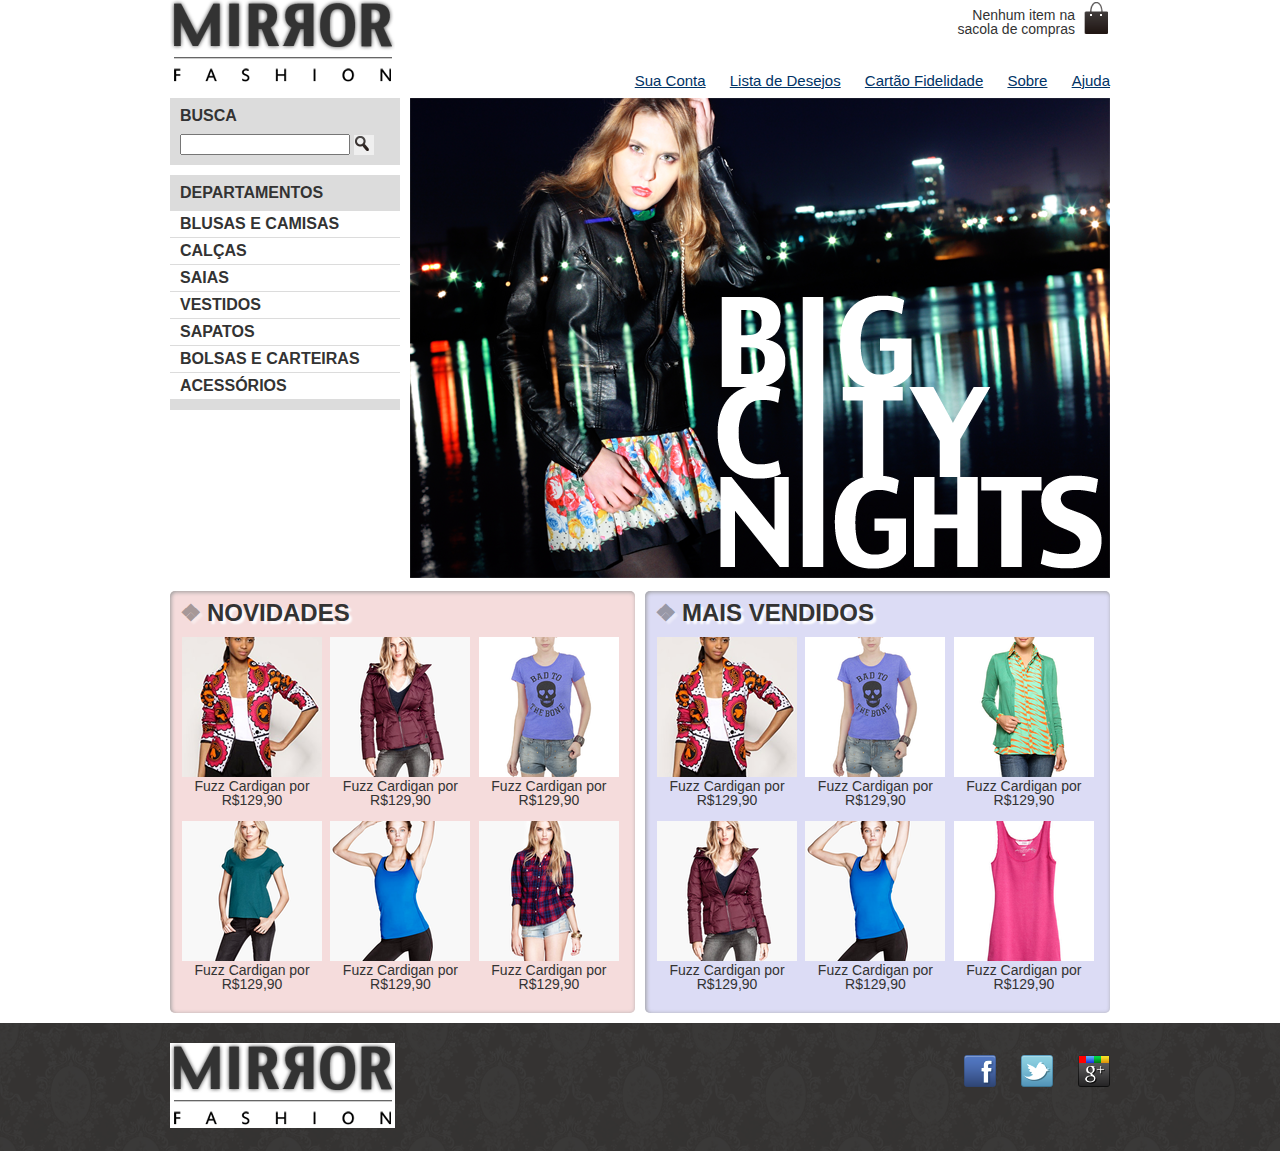
<file: index.html>
<!DOCTYPE html>
<html lang="pt-BR">
<head>
    <meta charset="UTF-8">
    <meta http-equiv="X-UA-Compatible" content="IE=edge">
    <meta name="viewport" content="width=device-width, initial-scale=1.0">
    <title>Mirror Fashion</title>
    <link rel="stylesheet" href="css/reset.css">
    <link rel="stylesheet" href="css/style.css">
</head>
<body>
    <header class="container">

        <!--[if lt IE 9]>
            <script src="//html5shiv.googlecode.com/svn/trunk/html5.js"></script>
            <![endif]-->

        <h1><img src="img/logo.png" alt="Logo da Mirror Fashion"></h1>

        <p class="sacola">Nenhum item na sacola de compras</p>

        <nav class="menu-opcoes">
            <ul>
                <li><a href="#">Sua Conta</a></li>
                <li><a href="#">Lista de Desejos</a></li>
                <li><a href="#">Cartão Fidelidade</a></li>
                <li><a href="sobre.html">Sobre</a></li>
                <li><a href="#">Ajuda</a></li>
            </ul>
        </nav>
    </header>
    
    <div class="container destaque">
        <section class="busca">
            <h2>Busca</h2>

        <form>
            <input type="search">
            <button>Buscar</button>
        </form>
        
        </section>
        <!-- fim .busca -->
        
        <section class="menu-departamentos">
            <h2>Departamentos</h2>
        
            <nav>
                <ul>
                    <li><a href="#">Blusas e Camisas</a>
                        <ul>
                            <li><a href="#">Manga curta</a></li>
                            <li><a href="#">Manga comprida</a></li>
                            <li><a href="#">Camisa social</a></li>
                            <li><a href="#">Camisa casual</a></li>
                        </ul>
                    </li>
                    <li><a href="#">Calças</a></li>
                    <li><a href="#">Saias</a></li>
                    <li><a href="#">Vestidos</a></li>
                    <li><a href="#">Sapatos</a></li>
                    <li><a href="#">Bolsas e Carteiras</a></li>
                    <li><a href="#">Acessórios</a></li>
                </ul>
            </nav>
        </section>
        <!-- fim .menu-departamentos -->

        <section class="banner-destaque">
            <figure>
                <img src="img/destaque-home.png" alt="Promoção: Big City Night">
        </figure>
        </section>
        <!-- fim .banner-destaque -->
        
    </div>
        <!-- fim .container .destaque -->
    
    <div class="container paineis">
        <section class="painel novidades">
        <h2>Novidades</h2>
            <ol>
                <li><a href="produto.html">
                    <figure>
                        <img src="img/produtos/miniatura1.png" alt="Miniatura1">
                        <figcaption>Fuzz Cardigan por R$129,90</figcaption>
                    </figure>
                    </a>
                </li>
                <li><a href="produto.html">
                    <figure>
                        <img src="img/produtos/miniatura4.png" alt="Miniatura4">
                        <figcaption>Fuzz Cardigan por R$129,90</figcaption>
                    </figure>
                    </a>
                </li>
                <li><a href="produto.html">
                    <figure>
                        <img src="img/produtos/miniatura2.png" alt="Miniatura2">
                        <figcaption>Fuzz Cardigan por R$129,90</figcaption>
                    </figure>
                    </a>
                </li>                <li><a href="produto.html">
                    <figure>
                        <img src="img/produtos/miniatura8.png" alt="Miniatura8">
                        <figcaption>Fuzz Cardigan por R$129,90</figcaption>
                    </figure>
                    </a>
                </li>                
                <li><a href="produto.html">
                    <figure>
                        <img src="img/produtos/miniatura5.png" alt="Miniatura5">
                        <figcaption>Fuzz Cardigan por R$129,90</figcaption>
                    </figure>
                    </a>
                </li>                
                <li><a href="produto.html">
                    <figure>
                        <img src="img/produtos/miniatura9.png" alt="Miniatura9">
                        <figcaption>Fuzz Cardigan por R$129,90</figcaption>
                    </figure>
                    </a>
                </li>     
            </ol>
        </section>

        <section class="painel mais-vendidos">
            <h2>Mais Vendidos</h2>
            <ol>
                <li><a href="produto.html">
                    <figure>
                        <img src="img/produtos/miniatura1.png" alt="Miniatura1">
                        <figcaption>Fuzz Cardigan por R$129,90</figcaption>
                    </figure>
                    </a>
                </li>
                <li><a href="produto.html">
                    <figure>
                        <img src="img/produtos/miniatura2.png" alt="Miniatura2">
                        <figcaption>Fuzz Cardigan por R$129,90</figcaption>
                    </figure>
                    </a>
                </li>
                <li><a href="produto.html">
                    <figure>
                        <img src="img/produtos/miniatura3.png" alt="Miniatura3">
                        <figcaption>Fuzz Cardigan por R$129,90</figcaption>
                    </figure>
                    </a>
                </li>
                <li><a href="produto.html">
                    <figure>
                        <img src="img/produtos/miniatura4.png" alt="Miniatura4">
                        <figcaption>Fuzz Cardigan por R$129,90</figcaption>
                    </figure>
                    </a>
                </li>
                <li><a href="produto.html">
                    <figure>
                        <img src="img/produtos/miniatura5.png" alt="Miniatura5">
                        <figcaption>Fuzz Cardigan por R$129,90</figcaption>
                    </figure>
                    </a>
                </li>
                <li><a href="produto.html">
                    <figure>
                        <img src="img/produtos/miniatura6.png" alt="Miniatura6">
                        <figcaption>Fuzz Cardigan por R$129,90</figcaption>
                    </figure>
                    </a>
                </li>
            </ol>
        </section>
    </div>

    <footer id="rodape">
        <div class="container">
            <img src="img/logo.png" alt="Logo da Mirror Fashion">
.
            <ul class="social">
                <li><a href="http://facebook.com/mirrorfashion">Facebook</a></li>
                <li><a href="http://twitter.com/mirrorfashion">Twitter</a></li>
                <li><a href="http://plus.google.com/mirrorfashion">Google+</a></li>
            </ul>
        </div>
    </footer>
</body>
</html>
</file>
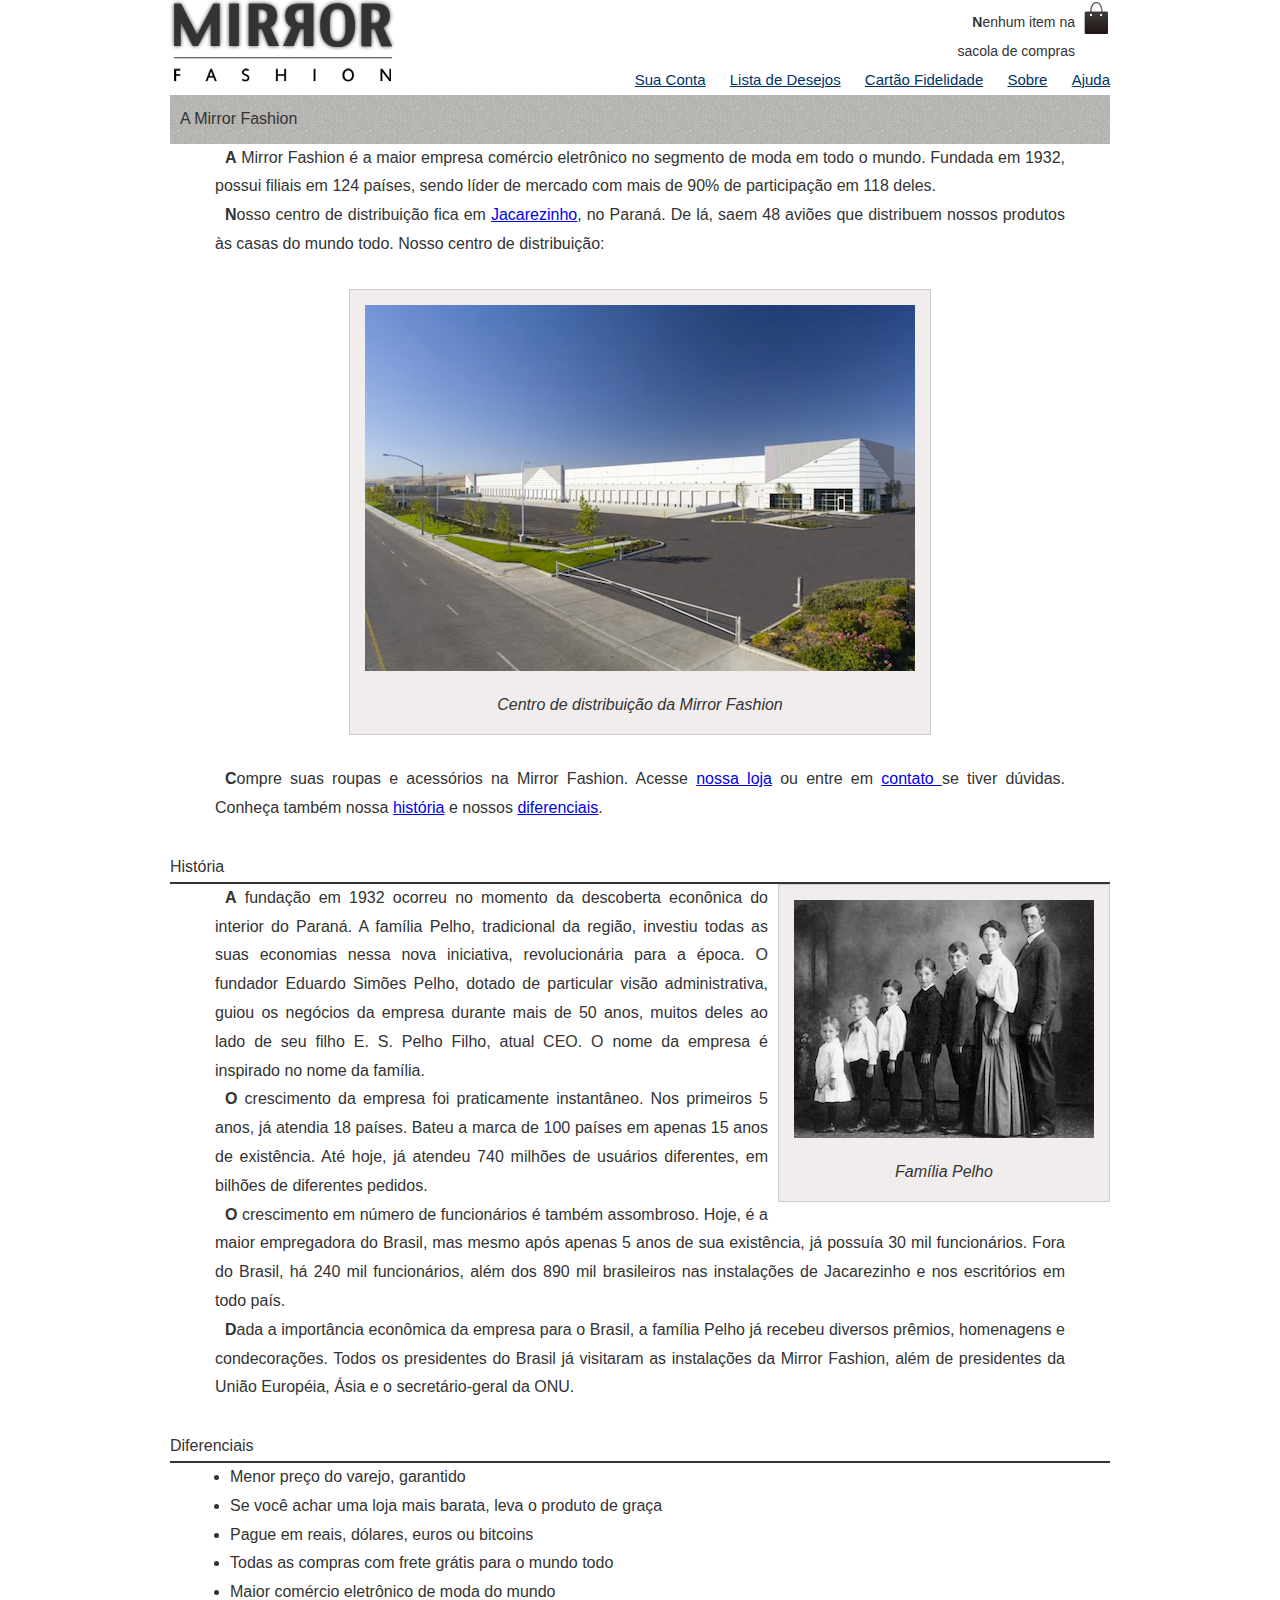
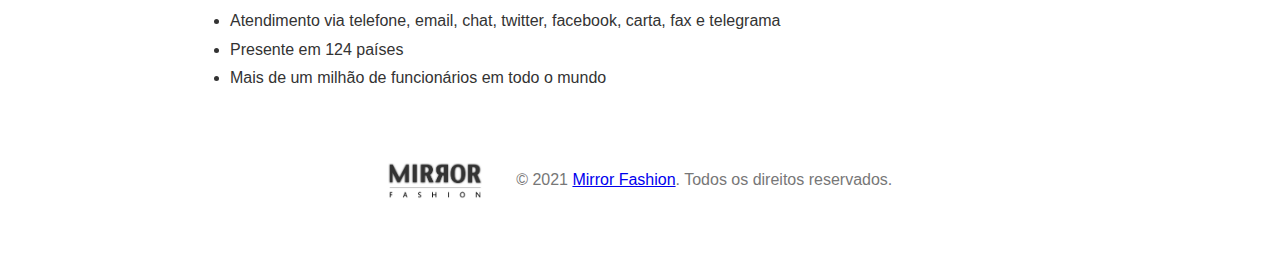
<file: sobre.html>
<!DOCTYPE html>
<html lang="pt-BR">
<head>
    <meta charset="UTF-8">
    <meta http-equiv="X-UA-Compatible" content="IE=edge">
    <meta name="viewport" content="width=device-width, initial-scale=1.0">
    <title>Sobre a Mirror Fashion</title>
    <link rel="stylesheet" href="css/reset.css">
    <link rel="stylesheet" href="css/sobre.css">
</head>
<body class="container">

    <header>
        
        <!--[if lt IE 9]>
            <script src="//html5shiv.googlecode.com/svn/trunk/html5.js"></script>
            <![endif]-->

        <h1><img src="img/logo.png" alt="Logo da Mirror Fashion"></h1>

        <p class="sacola">Nenhum item na sacola de compras</p>

        <nav class="menu-opcoes">
            <ul>
                <li><a href="#">Sua Conta</a></li>
                <li><a href="#">Lista de Desejos</a></li>
                <li><a href="#">Cartão Fidelidade</a></li>
                <li><a href="sobre.html">Sobre</a></li>
                <li><a href="#">Ajuda</a></li>
            </ul>
        </nav>
    </header>

    <h2>A Mirror Fashion</h2>
    
    <p>A <strong>Mirror Fashion </strong>é a maior empresa comércio eletrônico no segmento de moda em todo o mundo. 
    Fundada em 1932, possui filiais em 124 países, sendo líder de mercado com mais de 90% de 
    participação em 118 deles.</p>

    <p>Nosso centro de distribuição fica em <a href="https://www.google.com/maps/place/Jacarezinho,+State+of+Paran%C3%A1,+86400-000/@-23.1588592,-50.0033584,13z/data=!3m1!4b1!4m5!3m4!1s0x94c026544d26f253:0xc66dac11dad56f73!8m2!3d-23.1593295!4d-49.9717654" target="_blank">Jacarezinho</a>, no Paraná. De lá, saem 48 aviões que 
    distribuem nossos produtos às casas do mundo todo. Nosso centro de distribuição:</p>
    
    <figure id="centro-distribuicao">
        <img src="img/centro-distribuicao.png" alt="Centro de distribuição da Mirror Fashion">
        <figcaption>Centro de distribuição da Mirror Fashion</figcaption>
    </figure>

    <p>Compre suas roupas e acessórios na <strong>Mirror Fashion</strong>. Acesse <a href="index.html">nossa loja</a> ou entre em <a href="contato.html">contato </a>
    se tiver dúvidas. Conheça também nossa <a href="#historia">história</a> e nossos <a href="#diferenciais">diferenciais</a>.</p>
    
    <h3 id="historia">História</h3>

    <figure id="familia-pelho">
        <img src="img/familia-pelho.jpg" alt="Foto da família Pelho">
        <figcaption>Família Pelho</figcaption>
    </figure>

    <p>A fundação em 1932 ocorreu no momento da descoberta econônica do interior do Paraná. A 
    <em>família Pelho</em>, tradicional da região, investiu todas as suas economias nessa nova iniciativa, 
    revolucionária para a época. O fundador <em>Eduardo Simões Pelho</em>, dotado de particular visão 
    administrativa, guiou os negócios da empresa durante mais de 50 anos, muitos deles ao lado 
    de seu filho <em>E. S. Pelho Filho</em>, atual CEO. O nome da empresa é inspirado no nome da família.</p>

    <p>O crescimento da empresa foi praticamente instantâneo. Nos primeiros 5 anos, já atendia 18 países. 
    Bateu a marca de 100 países em apenas 15 anos de existência. Até hoje, já atendeu 740 milhões 
    de usuários diferentes, em bilhões de diferentes pedidos.</p>

    <p>O crescimento em número de funcionários é também assombroso. Hoje, é a maior empregadora do 
    Brasil, mas mesmo após apenas 5 anos de sua existência, já possuía 30 mil funcionários. Fora do 
    Brasil, há 240 mil funcionários, além dos 890 mil brasileiros nas instalações de Jacarezinho e 
    nos escritórios em todo país.</p>

    <p>Dada a importância econômica da empresa para o Brasil, a família Pelho já recebeu diversos prêmios, 
    homenagens e condecorações. Todos os presidentes do Brasil já visitaram as instalações da Mirror 
    Fashion, além de presidentes da União Européia, Ásia e o secretário-geral da ONU.</p>

    <h3 id="diferenciais">Diferenciais</h3>

        <ul>
            <li>Menor preço do varejo, garantido</li>
            <li>Se você achar uma loja mais barata, leva o produto de graça</li>
            <li>Pague em reais, dólares, euros ou bitcoins</li>
            <li>Todas as compras com frete grátis para o mundo todo</li>
            <li>Maior comércio eletrônico de moda do mundo</li>
            <li>Atendimento via telefone, email, chat, twitter, facebook, carta, fax e telegrama</li>
            <li>Presente em 124 países</li>
            <li>Mais de um milhão de funcionários em todo o mundo</li>
        </ul>

    <footer id="rodape">
            <img src="img/logo.png" alt="Logo da Mirror Fashion">
            &copy; 2021 <a href="http://www.mirrorfashion.com.br">Mirror Fashion</a>. Todos os direitos reservados.
    </footer>
</body>
</html>
</file>
<file: css/style.css>
body {
    color: #333333;
    font-family: 'Lucida Sans', 'Lucida Sans Regular', 'Lucida Grande', 'Lucida Sans Unicode', Geneva, Verdana, sans-serif
}

header {
    position: relative;

}

.sacola {
    background-image: url(../img/sacola.png);
    background-repeat: no-repeat;
    background-position: top right;

    font-size: 14px;
    padding-top: 8px;
    padding-right: 35px;
    text-align: right;
    width: 140px;
    
    position: absolute;
    top: 0;
    right: 0;
}

.menu-opcoes {
    margin-bottom: 6px;
}

.menu-opcoes ul {
    font-size: 15px;
    position: absolute;
    bottom: 0;
    right: 0;
}

.menu-opcoes ul li {
    display: inline;
    margin-left: 20px;
}

.menu-opcoes a {
    color: hsl(210, 100%, 20%);
}

.menu-opcoes a:hover {
    background-color: rgb(176, 224, 230)
}

.menu-opcoes a:active {
    background-color: #867DC6;
}

.container {
    margin: 0 auto;
    width: 940px;
}

.busca,
.menu-departamentos {
    float: left
}

.menu-departamentos {
    clear: left;
}

.busca input[type=search] {
    width: 170px;
    }

.busca,
.menu-departamentos {
background-color: #DCDCDC;
font-weight: bold;
text-transform: uppercase;
margin-right: 10px;
width: 230px;
}

.busca h2,
.busca form,
.menu-departamentos h2 {
margin: 10px;
}

.menu-departamentos li {
background-color: white;
margin-bottom: 1px;
padding: 5px 10px;
}

.menu-departamentos li:hover {
    background-color: rgba(104, 211, 175, 0.541);
}

.menu-departamentos a {
color: #333333;
text-decoration: none;
}

.destaque {
    margin-top: 10px;
}

.menu-departamentos {
margin-top: 10px;
padding-bottom: 10px;
}

.painel {
    margin: 10px 0;
    padding: 10px;
    width: 445px;
}

.novidades {
    float: left;
}

.mais-vendidos {
    float: right;
}

.painel li {
    display: inline-block;
    vertical-align: top;
    width: 140px;
    margin: 2px;
    padding-bottom: 10px;
    transition: 0.7s ease-in-out;
}

.painel li:hover {
    background-color: rgba(255, 255, 255, 0.8);
    box-shadow: 0 0 5px #333;
    transition: 0.5s ease-in;
    transform: scale(1.03) rotate(-2deg);
}

.painel li:nth-child(2n):hover {
    background-color: rgba(255, 255, 255, 0.8);
    box-shadow: 0 0 5px #333;
    transition: 0.5s ease-in;
    transform: scale(1.03) rotate(2deg);
}
.painel h2 {
    font-size: 24px;
    font-weight: bold;
    text-transform: uppercase;
    margin-bottom: 10px;
}

.painel a {
    color: #333;
    font-size: 14px;
    text-align: center;
    text-decoration: none;
}

.novidades {
    background-color: #F5DCDC;
}

.mais-vendidos {
    background-color: #DCDCF5;
}

.facebook {
    height: 55px;
    width: 85px;
    background-image: url(../img/facebook.png);
    text-indent: -9999px;
}

footer {
    clear: both;
    background-image: url(../img/fundo-rodape.png);
    padding: 20px 0;
}

footer .container {
    position: relative;
}

.social {
    position: absolute;
    top: 12px;
    right: 0;
}

.social li {
    float: left;
    margin-left: 25px;
}

.social a {
    height: 32px;
    width: 32px;
    display: block;
    text-indent: -9999px;
}

.social a[href*="facebook.com"] {
    background-image: url(../img/facebook.png);
}

.social a[href*="twitter.com"] {
    background-image: url(../img/twitter.png);
}

.social a[href*="plus.google.com"] {
    background-image: url(../img/googleplus.png);
}

.busca button {
    background-image: url(../img/busca.png);
    background-repeat: no-repeat;
    border: none;
    width: 20px;
    height: 20px;
    text-indent: -9999px;
}

.menu-departamentos li ul {
    display: none;
}

.menu-departamentos li:hover ul {
    display: block;
}

.menu-departamentos ul ul li {
    background-color: #DCDCDC;
}

.menu-departamentos li li a:before {
    content: '- ';
}

.painel h2:before {
    content: '\2756';
    padding-right: 5px;
    opacity: 0.4;
}

.painel {
    border-radius: 5px;
    box-shadow: 1px 1px 4px #999;
    box-shadow: inset 1px 1px 4px #999;
}

.painel h2 {
    text-shadow: 3px 3px 2px #fff;
}
</file>
<file: css/sobre.css>
body {
    color: #333333;
    font-family: 'Lucida Sans', 'Lucida Sans Regular', 'Lucida Grande', 'Lucida Sans Unicode', Geneva, Verdana, sans-serif;
    line-height: 1.8rem;}

header {
    position: relative;
}

.sacola {
    background-image: url(../img/sacola.png);
    background-repeat: no-repeat;
    background-position: top right;

    font-size: 14px;
    padding-top: 8px;
    padding-right: 35px;
    text-align: right;
    width: 140px;
    
    position: absolute;
    top: 0;
    right: 0;
}

.menu-opcoes ul {
    font-size: 15px;
    position: absolute;
    bottom: 0;
    right: 0;
}

.menu-opcoes ul li {
    display: inline;
    margin-left: 20px;
}

.menu-opcoes a {
    color: #003366;
}

.container {
    margin: 0 auto;
    width: 940px;
}

h2 {
    background-image: url(../img/sobre-background.jpg);
    padding: 10px;
}

h3 {
    border-bottom: 2px solid #333333;
    margin-top: 30px;
}

p {
    margin: auto;
    padding: 0 45px;
    text-indent: 10px;
    text-align: justify;
}

li {
    margin-left: 60px;
    list-style-type: disc;
}

figure {
    background-color: #F2EDED;
    border: 1px solid #ccc;
    text-align: center;
    padding: 15px;
    margin: 30px;
}

figcaption {
    font-style: italic;
    margin-top: 10px;
}

#centro-distribuicao {
    margin-left: auto;
    margin-right: auto;
    width: 550px;   
}

#rodape {
    color: #777;
    margin: 40px 0;
    padding: 30px 0;
    text-align: center;
}

#rodape img {
    margin-right: 30px;
    vertical-align: middle;
    width: 94px;  
}

#familia-pelho {
    float: right;
    margin: 0 0 10px 10px;
}

p::first-letter {
    font-weight: bold;
}

h1 + p {
    text-indent: 0;
}
</file>
